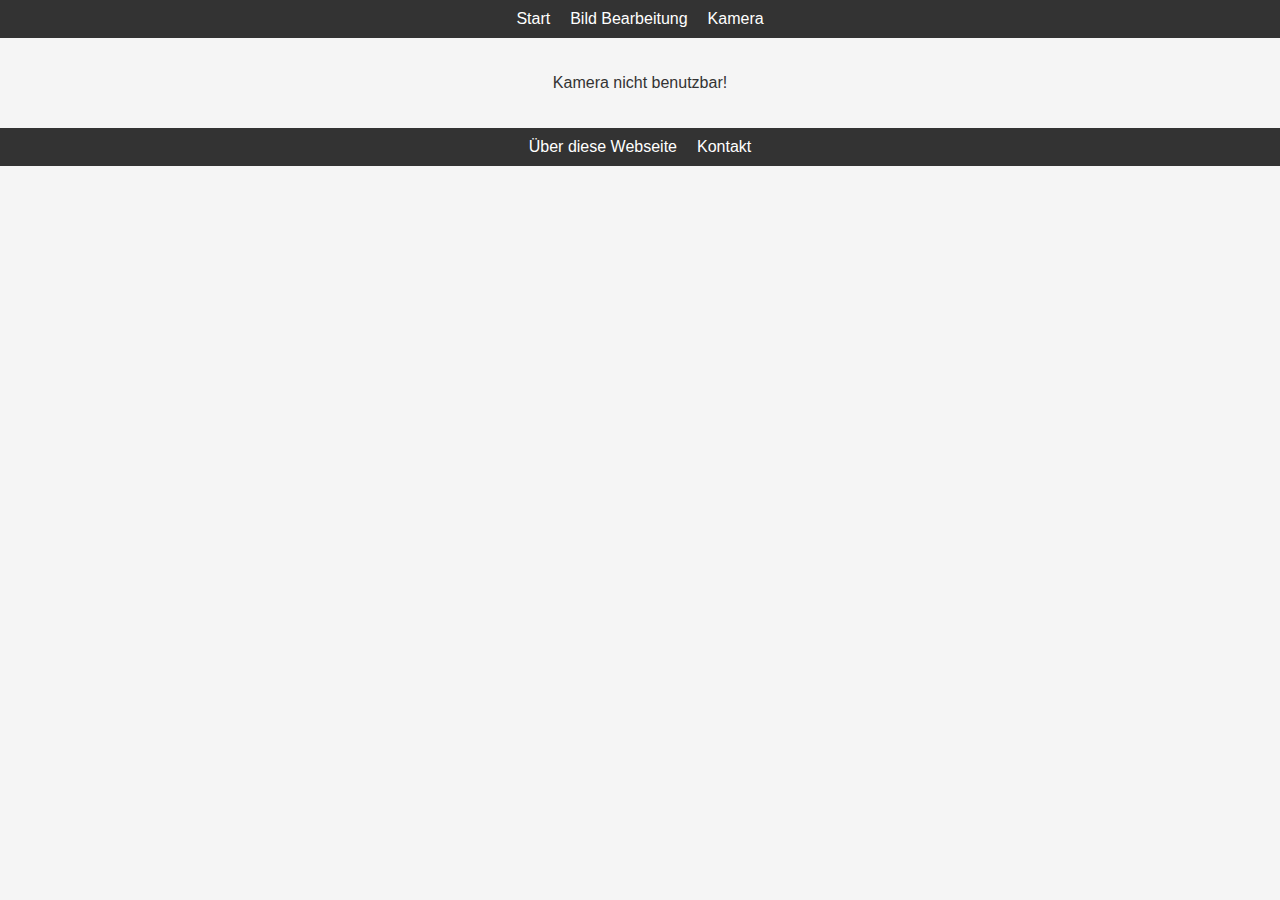
<file: camera.html>
<!DOCTYPE html>
<html lang="en">

<head>
    <meta charset="UTF-8">
    <meta name="viewport" content="width=device-width, initial-scale=1.0">
    <link rel="stylesheet" href="styles_index.css">
    <title>Meine Webseite</title>
</head>

<body>

    <!--Erstellt eine Menüleiste mit einem Dropdown-Menü-->
    <nav>
        <ul>
            <li><a href="index.html">Start</a></li>
            <li class="dropdown">
                <a href="#" class="dropbtn">Bild Bearbeitung</a>
                <div class="dropdown-content">
                    <a href="imageinvert.html">Farben umkehren</a>
                    <a href="imagecomic.html">Comic-Filter S/W</a>
                    <a href="imagecolorfilter.html">Farbfilter</a>
                    <a href="imageframe.html">Rahmen hinzufügen</a>
                </div>
            </li>
            <li><a href="camera.html">Kamera</a></li>
        </ul>
    </nav>

    <!--Ermöglicht es ein Bild aufzunehmen und abzuspeichern-->
    <div id="camera">
        <h2>Kamera</h2>
        <p>Verwenden Sie die Kamera, um Fotos aufzunehmen und zu speichern.</p>
        <video id="video" autoplay muted></video>
        <button id="capture-btn">Bild aufnehmen</button>
        <img id="captured-image" style="display: none;" alt="Captured Image">
        <button id="download-btn" style="display: none;">Bild speichern</button>
    </div>

    <!-- Stellt Funktionen zum Zugriff auf die Kamera bereit-->
    <script src="camera.js"></script>

    <!--Erstellt eine Navigationsleiste am unteren Ende der Internetseite-->
    <ul class="end-navigation">
        <li><a href="about.html">Über diese Webseite</a></li>
        <li><a href="contact.html">Kontakt</a></li>
    </ul>

</body>

</html>
</file>
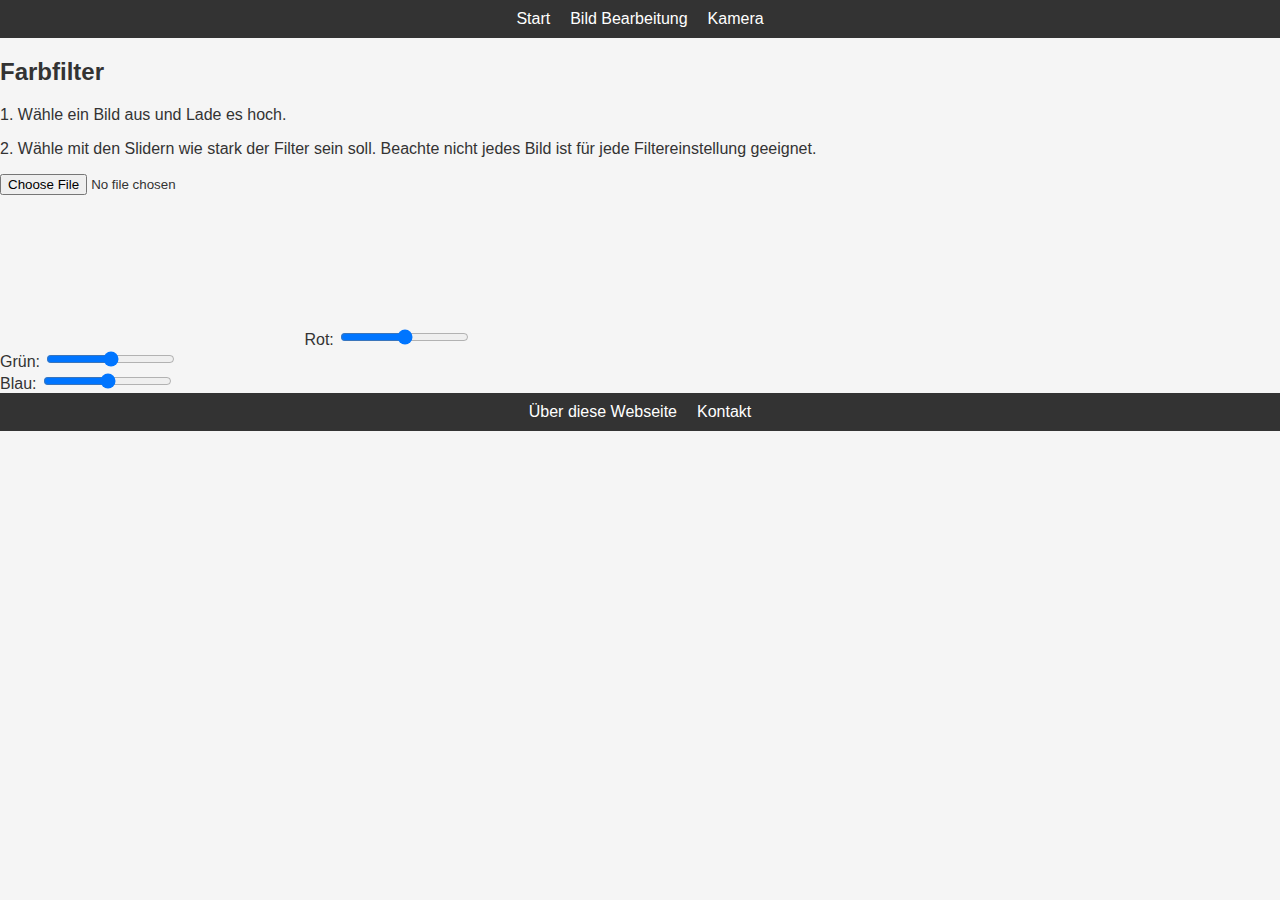
<file: imagecolorfilter.html>
<!DOCTYPE html>
<html lang="en">

<head>
  <meta charset="UTF-8">
  <meta name="viewport" content="width=device-width, initial-scale=1.0">
  <link rel="stylesheet" href="styles_index.css">
  <title>Meine Webseite</title>
</head>


<body>

  <!--Erstellt eine Menüleiste mit einem Dropdown-Menü-->
  <nav>
    <ul>
      <li><a href="index.html">Start</a></li>
      <li class="dropdown">
        <a href="#" class="dropbtn">Bild Bearbeitung</a>
        <div class="dropdown-content">
          <a href="imageinvert.html">Farben umkehren</a>
          <a href="imagecomic.html">Comic-Filter S/W</a>
          <a href="imagecolorfilter.html">Farbfilter</a>
          <a href="imageframe.html">Rahmen hinzufügen</a>
        </div>
      </li>
      <li><a href="camera.html">Kamera</a></li>
    </ul>
  </nav>

  <!-- Einstellungen für Farbfilter, Button und Bild auswahlt.-->
  <div id="image">
    <h2>Farbfilter</h2>

    <p>1. Wähle ein Bild aus und Lade es hoch.</p>
    <p>2. Wähle mit den Slidern wie stark der Filter sein soll. Beachte nicht jedes Bild ist für jede Filtereinstellung geeignet.</p>

    <input type="file" id="imageInput" accept="image/*">
    <img id="canvasOriginal" style="display: none; max-width: 20%; max-height: 20%;">
    <!--<button onclick="processImage()">Farbfilter anwenden</button>-->
    <br>
    <canvas id="canvas"></canvas>

    <label for="redRange">Rot:</label>
    <input type="range" id="redRange" min="0" max="255" value="128">
    <br>
    <label for="greenRange">Grün:</label>
    <input type="range" id="greenRange" min="0" max="255" value="128">
    <br>
    <label for="blueRange">Blau:</label>
    <input type="range" id="blueRange" min="0" max="255" value="128">

  </div>

  <script>
    // Inizialisiere Bild als Canvas und inizialisiere Farbfilter
    function ImageEditor(imageUrl, canvasId) {
      var context = document.getElementById(canvasId).getContext('2d');
      var image = new Image();
      var ready = false;
      var redFilter = 128;
      var greenFilter = 128;
      var blueFilter = 128;

      image.onload = () => {
        document.getElementById(canvasId).width = image.width;
        document.getElementById(canvasId).height = image.height;
        context.drawImage(image, 0, 0);
        ready = true;
      };

      image.src = imageUrl;

      //Wende den Farbfilter an, indem die RGB Pixel des Bildes um die Filterwerte verändert werden.
      this.applyColorFilter = function () {
        if (!ready) {
          setTimeout(() => this.applyColorFilter(), 100);
        } else {
          var image_data = context.getImageData(0, 0, image.width, image.height);
          var pixel = image_data.data;

          for (var i = 0, n = pixel.length; i < n; i += 4) {
            // Wende den Farbfilter an
            pixel[i] = pixel[i] + (redFilter - 128);      // Red
            pixel[i + 1] = pixel[i + 1] + (greenFilter - 128);  // Green
            pixel[i + 2] = pixel[i + 2] + (blueFilter - 128);  // Blue
          }

          context.putImageData(image_data, 0, 0);
        }
      };

      // Setze die Farbfilterwerte basierend auf den Eingabefeldern
      this.setColorFilter = function (red, green, blue) {
        redFilter = red;
        greenFilter = green;
        blueFilter = blue;
      };
    }

    var editor;

    //Liest Bild ein und stellt es dar. 
    document.getElementById('imageInput').addEventListener('change', function (event) {
      var file = event.target.files[0];

      if (file) {
        var reader = new FileReader();

        reader.onload = function (e) {
          var originalImage = document.getElementById('canvasOriginal');
          originalImage.src = e.target.result;
          originalImage.style.display = 'inline';

          editor = new ImageEditor(originalImage.src, 'canvas');
        };

        reader.readAsDataURL(file);
      }
    });

    // Aktualisiere Bild bei Bewegung des Sliders (Rot)
    document.getElementById('redRange').addEventListener('input', function () {
      if (editor) {
        var redValue = parseInt(this.value);
        editor.setColorFilter(redValue, editor.greenFilter, editor.blueFilter);
        editor.applyColorFilter();
      }
    });

    // Aktualisiere Bild bei Bewegung des Sliders (Grün)
    document.getElementById('greenRange').addEventListener('input', function () {
      if (editor) {
        var greenValue = parseInt(this.value);
        editor.setColorFilter(editor.redFilter, greenValue, editor.blueFilter);
        editor.applyColorFilter();
      }
    });

    // Aktualisiere Bild bei Bewegung des Sliders (Blau)
    document.getElementById('blueRange').addEventListener('input', function () {
      if (editor) {
        var blueValue = parseInt(this.value);
        editor.setColorFilter(editor.redFilter, editor.greenFilter, blueValue);
        editor.applyColorFilter();
      }
    });

    //Berechne das Bild. 
    function processImage() {
      if (editor) {
        editor.applyColorFilter();
      }
    }
  </script>

<!--Erstellt eine Navigationsleiste am unteren Ende der Internetseite-->
  <ul class="end-navigation">
    <li><a href="about.html">Über diese Webseite</a></li>
    <li><a href="contact.html">Kontakt</a></li>
  </ul>

</body>

</html>
</file>
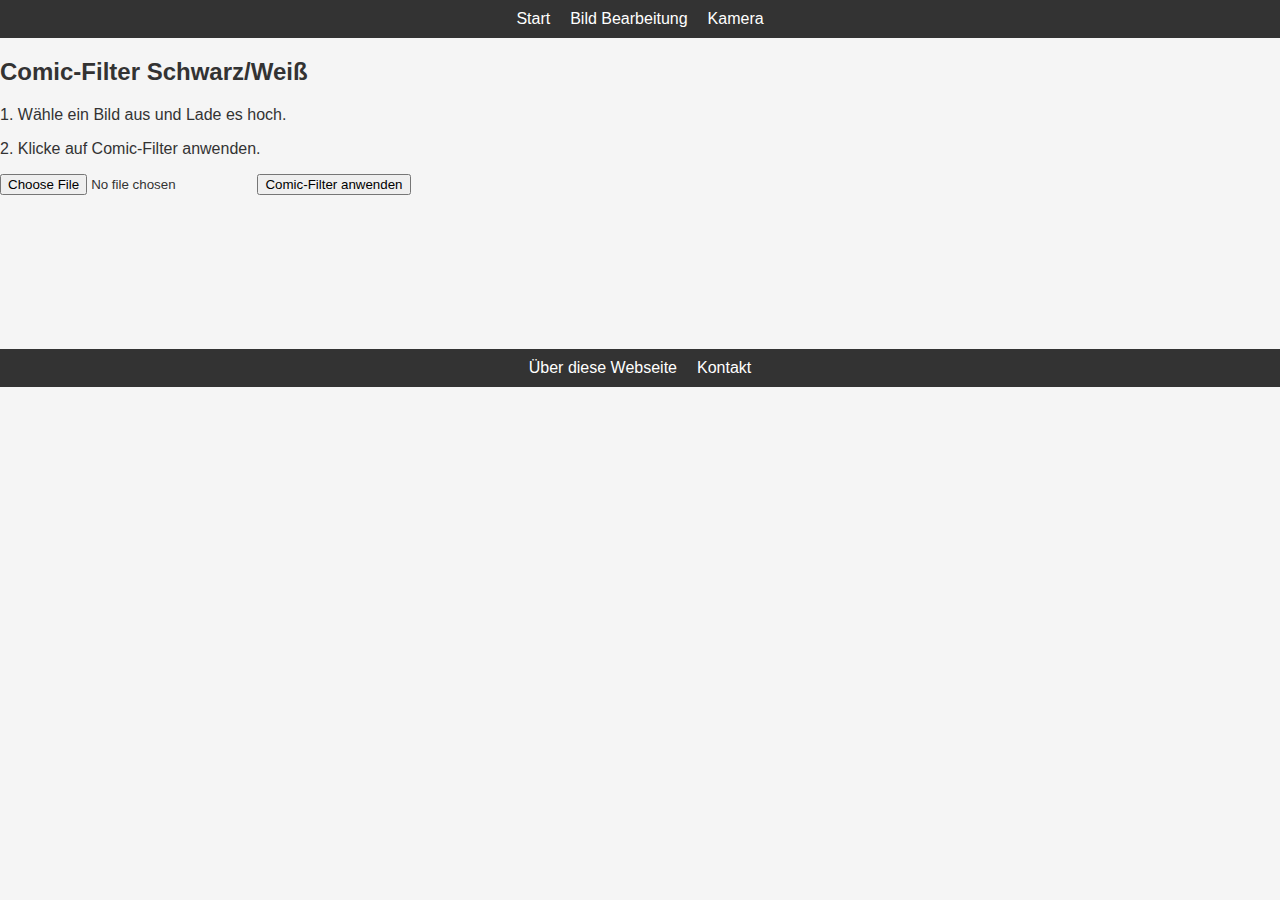
<file: imagecomic.html>
<!DOCTYPE html>
<html lang="en">

<head>
  <meta charset="UTF-8">
  <meta name="viewport" content="width=device-width, initial-scale=1.0">
  <link rel="stylesheet" href="styles_index.css">
  <title>Meine Webseite</title>
</head>

<body>

  <!--Erstellt eine Menüleiste mit einem Dropdown-Menü-->
  <nav>
    <ul>
      <li><a href="index.html">Start</a></li>
      <li class="dropdown">
        <a href="#" class="dropbtn">Bild Bearbeitung</a>
        <div class="dropdown-content">
          <a href="imageinvert.html">Farben umkehren</a>
          <a href="imagecomic.html">Comic-Filter S/W</a>
          <a href="imagecolorfilter.html">Farbfilter</a>
          <a href="imageframe.html">Rahmen hinzufügen</a>
        </div>
      </li>
      <li><a href="camera.html">Kamera</a></li>
    </ul>
  </nav>

  <!--Ermöglicht das Bild in ein Schawarz/Weiß Bild im Comic-Stil umzuwandeln.-->
  <div id="image">
    <h2>Comic-Filter Schwarz/Weiß</h2>

    <p>1. Wähle ein Bild aus und Lade es hoch.</p>
    <p>2. Klicke auf Comic-Filter anwenden.</p>

    <input type="file" id="imageInput" accept="image/*">
    <img id="canvasOriginal" style="display: none; max-width: 20%; max-height: 20%;">
    <button onclick="processImage()">Comic-Filter anwenden</button>
    <br>
    <canvas id="canvas"></canvas>

  </div>

  <script>
    // Inizialisiere Bild als Canvas und inizialisiere Farbfilter
    function ImageEditor(imageUrl, canvasId) {
      var context = document.getElementById(canvasId).getContext('2d');
      var image = new Image();
      var ready = false;

      image.onload = () => {
        document.getElementById(canvasId).width = image.width;
        document.getElementById(canvasId).height = image.height;
        context.drawImage(image, 0, 0);
        ready = true;
      };

      image.src = imageUrl;

      //Wende den Farbfilter an, indem die RGB Pixel des Bildes verändert werden, wenn die Durchschnittsfarbe kleiner 128 ist wird das Pixel Schwarz sonst Weiß
      this.applyComicFilter = function () {
        if (!ready) {
          setTimeout(() => this.applyComicFilter(), 100);
        } else {
          var image_data = context.getImageData(0, 0, image.width, image.height);
          var pixel = image_data.data;

          for (var i = 0, n = pixel.length; i < n; i += 4) {
            // Convert to grayscale
            var avg = (pixel[i] + pixel[i + 1] + pixel[i + 2]) / 3;

            // Apply comic filter
            pixel[i] = avg < 128 ? 0 : 255;      // Red
            pixel[i + 1] = avg < 128 ? 0 : 255;  // Green
            pixel[i + 2] = avg < 128 ? 0 : 255;  // Blue
          }

          context.putImageData(image_data, 0, 0);
        }
      };
    }

    var editor;

    //Ließt das Bild ein und stellt es dar.
    document.getElementById('imageInput').addEventListener('change', function (event) {
      var file = event.target.files[0];

      if (file) {
        var reader = new FileReader();

        reader.onload = function (e) {
          var originalImage = document.getElementById('canvasOriginal');
          originalImage.src = e.target.result;
          originalImage.style.display = 'inline';

          editor = new ImageEditor(originalImage.src, 'canvas');
        };

        reader.readAsDataURL(file);
      }
    });

    //Berechnet das bearbeitet Bild
    function processImage() {
      if (editor) {
        editor.applyComicFilter();
      }
    }
  </script>
  
  <!--Erstellt eine Navigationsleiste am unteren Ende der Internetseite-->
  <ul class="end-navigation">
    <li><a href="about.html">Über diese Webseite</a></li>
    <li><a href="contact.html">Kontakt</a></li>
  </ul>

</body>

</html>
</file>
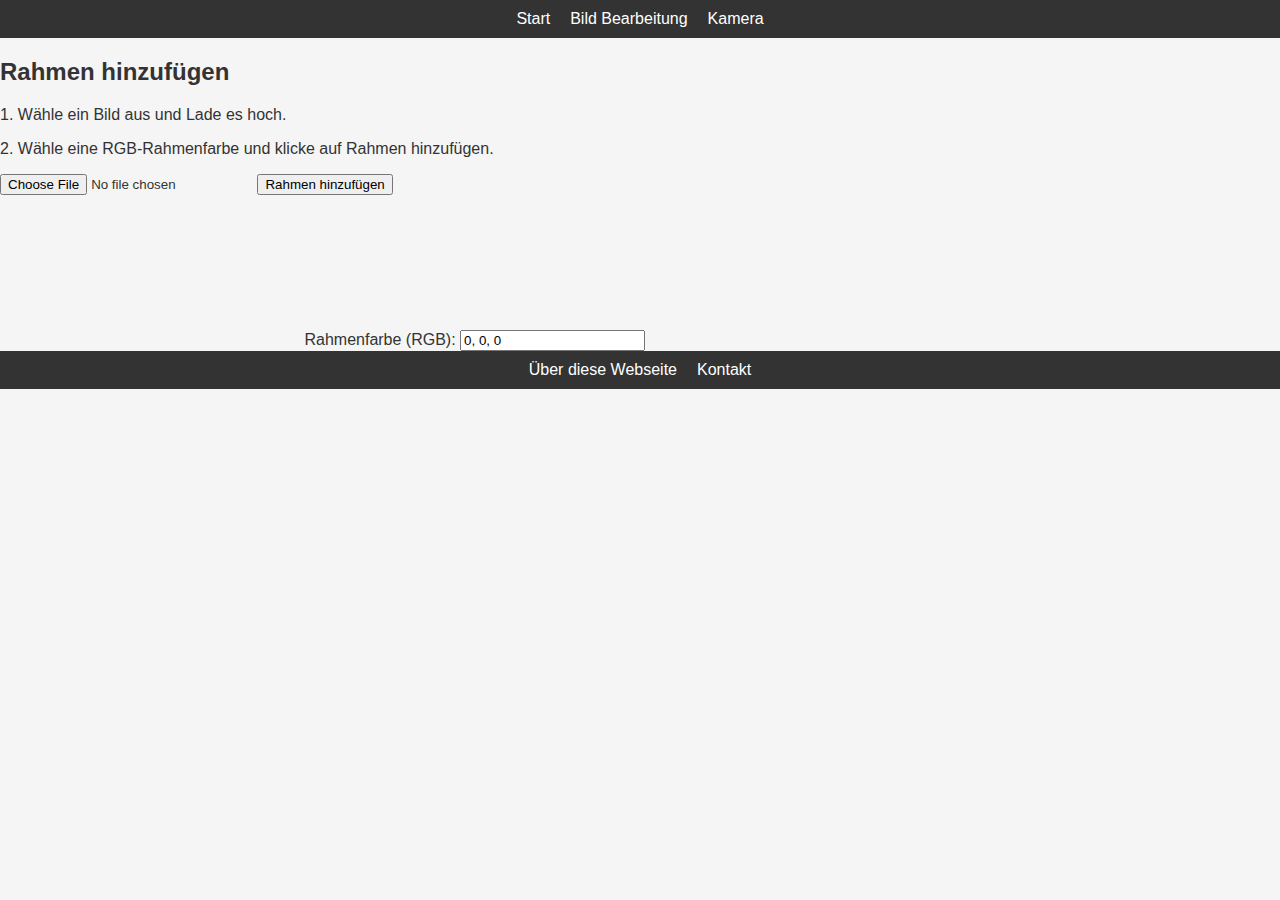
<file: imageframe.html>
<!DOCTYPE html>
<html lang="en">

<head>
  <meta charset="UTF-8">
  <meta name="viewport" content="width=device-width, initial-scale=1.0">
  <link rel="stylesheet" href="styles_index.css">
  <title>Meine Webseite</title>
</head>


<body>

  <!--Erstellt eine Menüleiste mit einem Dropdown-Menü-->
  <nav>
    <ul>
      <li><a href="index.html">Start</a></li>
      <li class="dropdown">
        <a href="#" class="dropbtn">Bild Bearbeitung</a>
        <div class="dropdown-content">
          <a href="imageinvert.html">Farben umkehren</a>
          <a href="imagecomic.html">Comic-Filter S/W</a>
          <a href="imagecolorfilter.html">Farbfilter</a>
          <a href="imageframe.html">Rahmen hinzufügen</a>
        </div>
      </li>
      <li><a href="camera.html">Kamera</a></li>
    </ul>
  </nav>

  <!--Einstellungen für Bilderrahmen Farbe und Bildauswahl.-->
  <div id="image">
    <h2>Rahmen hinzufügen</h2>

    <p>1. Wähle ein Bild aus und Lade es hoch.</p>
    <p>2. Wähle eine RGB-Rahmenfarbe und klicke auf Rahmen hinzufügen.</p>

    <input type="file" id="imageInput" accept="image/*">
    <img id="canvasOriginal" style="display: none; max-width: 20%; max-height: 20%;">
    <button onclick="processImage()">Rahmen hinzufügen</button>
    <br>
    <canvas id="canvas"></canvas>

    <label for="frameColor">Rahmenfarbe (RGB):</label>
    <input type="text" id="frameColor" value="0, 0, 0">

  </div>

  <script>
    // Inizialisiere Bild als Canvas und inizialisiere Farbfilter
    function ImageEditor(imageUrl, canvasId) {
      var context = document.getElementById(canvasId).getContext('2d');
      var image = new Image();
      var ready = false;

      image.onload = () => {
        document.getElementById(canvasId).width = image.width;
        document.getElementById(canvasId).height = image.height;
        context.drawImage(image, 0, 0);
        ready = true;
      };

      image.src = imageUrl;

      // Fügt auf Basis der angegebenen Farbe einen  Rahmen der Größe der Größe 20 Pixel. fillRect füllt ein Rechteck bereich des Bildes mit der Angegebenen Farbe.
      this.addFrame = function (frameColor) {
        if (!ready) {
          setTimeout(() => this.addFrame(frameColor), 100);
        } else {
          var frameWidth = 20;

          // Rahmenfarbe parsen
          var rgbValues = frameColor.split(',').map(function (value) {
            return parseInt(value.trim());
          });

          // Rahmen oben
          context.fillStyle = `rgb(${rgbValues[0]}, ${rgbValues[1]}, ${rgbValues[2]})`;
          context.fillRect(0, 0, image.width, frameWidth);

          // Rahmen unten
          context.fillRect(0, image.height - frameWidth, image.width, frameWidth);

          // Rahmen links
          context.fillRect(0, frameWidth, frameWidth, image.height - 2 * frameWidth);

          // Rahmen rechts
          context.fillRect(image.width - frameWidth, frameWidth, frameWidth, image.height - 2 * frameWidth);
        }
      };
    }

    var editor;

    //Liest Bild ein und stellt es dar. 
    document.getElementById('imageInput').addEventListener('change', function (event) {
      var file = event.target.files[0];

      if (file) {
        var reader = new FileReader();

        reader.onload = function (e) {
          var originalImage = document.getElementById('canvasOriginal');
          originalImage.src = e.target.result;
          originalImage.style.display = 'inline';

          editor = new ImageEditor(originalImage.src, 'canvas');
        };

        reader.readAsDataURL(file);
      }
    });

    //Berechne das Bild.
    function processImage() {
      if (editor) {
        var frameColor = document.getElementById('frameColor').value;
        editor.addFrame(frameColor);
      }
    }
  </script>

  <!--Erstellt eine Navigationsleiste am unteren Ende der Internetseite-->
  <ul class="end-navigation">
    <li><a href="about.html">Über diese Webseite</a></li>
    <li><a href="contact.html">Kontakt</a></li>
  </ul>

</body>

</html>
</file>
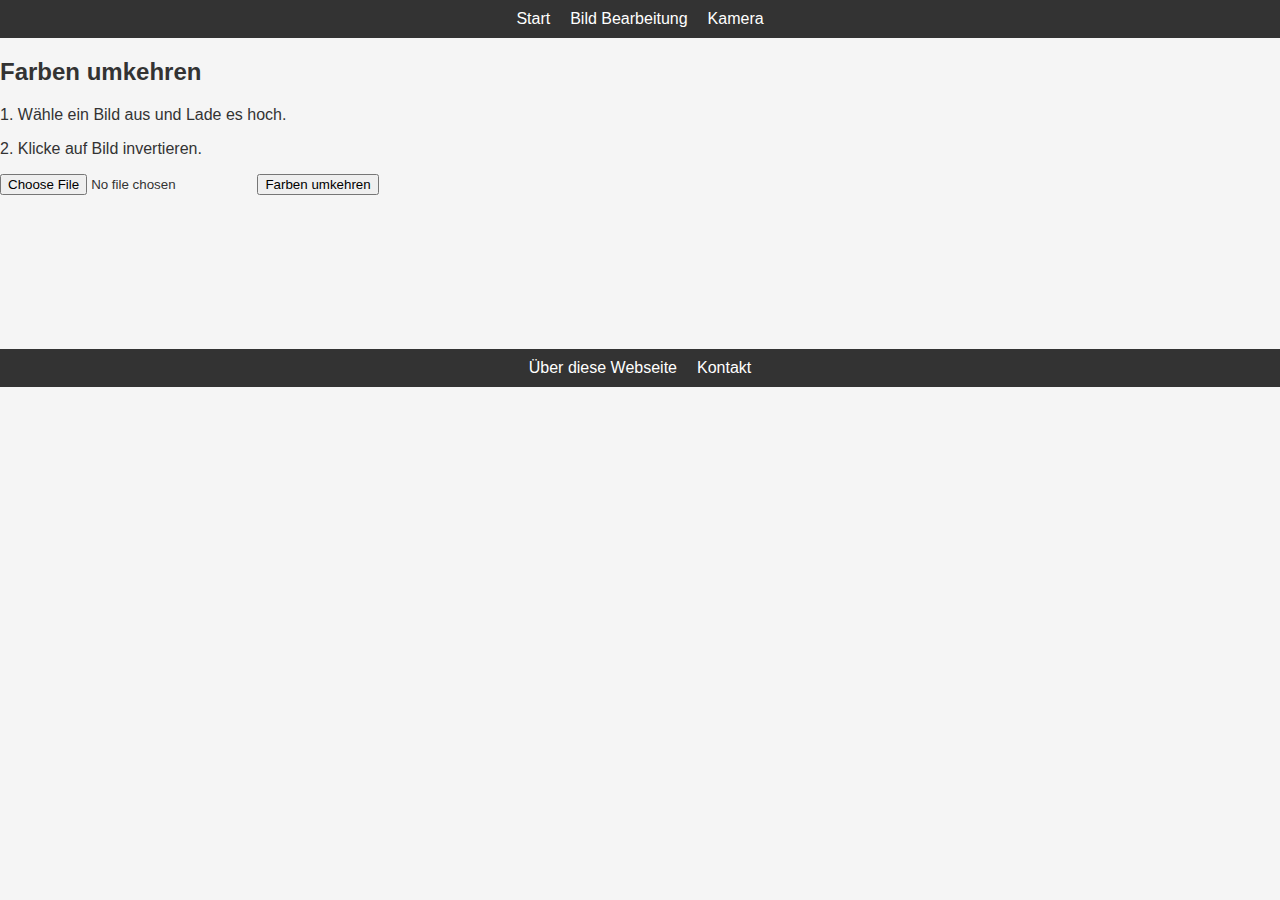
<file: imageinvert.html>
<!DOCTYPE html>
<html lang="en">

<head>
  <meta charset="UTF-8">
  <meta name="viewport" content="width=device-width, initial-scale=1.0">
  <link rel="stylesheet" href="styles_index.css">
  <title>Meine Webseite</title>
</head>

<body>

  <!--Erstellt eine Menüleiste mit einem Dropdown-Menü-->
  <nav>
    <ul>
      <li><a href="index.html">Start</a></li>
      <li class="dropdown">
        <a href="#" class="dropbtn">Bild Bearbeitung</a>
        <div class="dropdown-content">
          <a href="imageinvert.html">Farben umkehren</a>
          <a href="imagecomic.html">Comic-Filter S/W</a>
          <a href="imagecolorfilter.html">Farbfilter</a>
          <a href="imageframe.html">Rahmen hinzufügen</a>
        </div>
      </li>
      <li><a href="camera.html">Kamera</a></li>
    </ul>
  </nav>

  <!--Button und Bild auswahlt.-->
  <div id="image">
    <h2>Farben umkehren</h2>

    <p>1. Wähle ein Bild aus und Lade es hoch.</p>
    <p>2. Klicke auf Bild invertieren.</p>

    <input type="file" id="imageInput" accept="image/*">
    <img id="canvasOriginal" style="display: none; max-width: 20%; max-height: 20%;">
    <button onclick="processImage()">Farben umkehren</button>
    <br>
    <canvas id="canvas"></canvas>

  </div>

  <script>
    // Inizialisiere Bild als Canvas und inizialisiere Farbfilter
    function ImageEditor(imageUrl, canvasId) {
      var context = document.getElementById(canvasId).getContext('2d');
      var image = new Image();
      var ready = false;

      image.onload = () => {
        document.getElementById(canvasId).width = image.width;
        document.getElementById(canvasId).height = image.height;
        context.drawImage(image, 0, 0);
        ready = true;
      };

      image.src = imageUrl;

      //Invertiere die Farben des Bildes
      this.invert = function () {
        if (!ready) {
          setTimeout(function () {
            this.invert();
          }.bind(this), 100);
        } else {
          var image_data = context.getImageData(0, 0, image.width, image.height);
          var pixel = image_data.data;

          for (var i = 0, n = pixel.length; i < n; i += 4) {
            pixel[i] = 255 - pixel[i];
            pixel[i + 1] = 255 - pixel[i + 1];
            pixel[i + 2] = 255 - pixel[i + 2];
          }

          context.putImageData(image_data, 0, 0);
        }
      };
    }

    var editor;

    //Liest Bild ein und stellt es dar. 
    document.getElementById('imageInput').addEventListener('change', function (event) {
      var file = event.target.files[0];

      if (file) {
        var reader = new FileReader();

        reader.onload = function (e) {
          var originalImage = document.getElementById('canvasOriginal');
          originalImage.src = e.target.result;
          originalImage.style.display = 'inline';

          editor = new ImageEditor(originalImage.src, 'canvas');
        };

        reader.readAsDataURL(file);
      }
    });

    //Berechne das Bild. 
    function processImage() {
      if (editor) {
        editor.invert();
      }
    }
  </script>

  <!--Erstellt eine Navigationsleiste am unteren Ende der Internetseite-->
  <ul class="end-navigation">
    <li><a href="about.html">Über diese Webseite</a></li>
    <li><a href="contact.html">Kontakt</a></li>
  </ul>

</body>

</html>
</file>
<file: styles_index.css>
/*Stil des Body Blocks*/
body {
    font-family: 'Roboto', sans-serif;
    color: #333;
    margin: 0;
    padding: 0;
    box-sizing: border-box;
    background-color: #f5f5f5;
}

/*Stil der Navigationsleiste am unteren Rand der Website*/
.end-navigation {
    list-style-type: none;
    margin: 0;
    padding: 0;
    display: flex;
    justify-content: center;
    background-color: #333;
    color: white;
    text-align: center;
    padding: 10px;
}

.end-navigation li {
    margin: 0 10px;
    display: inline;
}

.end-navigation a {
    text-decoration: none;
    color: #fff;
    transition: color 0.3s ease-in-out;
}

.end-navigation a:hover {
    color: #ecf0f1;
}


/*Stil der Navigationsleiste oberen Rand der Website*/
nav {
    background-color: #333;
    color: white;
    text-align: center;
    padding: 10px;
}

nav ul {
    list-style-type: none;
    margin: 0;
    padding: 0;
    display: flex;
    justify-content: center;
}

nav li {
    margin: 0 10px;
    display: inline;
}

nav a {
    text-decoration: none;
    color: #fff;
    transition: color 0.3s ease-in-out;
}

nav a:hover {
    color: #ecf0f1;
}

/*Kamera Stil*/
#camera {
    text-align: center;
    padding: 20px;
}

#camera-container {
    display: flex;
    flex-direction: column;
    align-items: center;
}

/*Video Stil*/
#video {
    width: 100%;
    height: auto;
}

/*Bild aufnehmen Stil*/
#captured-image {
    width: 100%;
    height: 100%;
    object-fit: cover;
    display: none;
}

#capture-btn,
#download-btn {
    margin-top: 10px;
}

/*Header Stil*/
header {
    background-color: #3498db;
    padding: 20px;
    color: #fff;
    text-align: center;
}

/*Section Stil*/
section {
    margin: 20px;
    padding: 20px;
    background-color: #fff;
    box-shadow: 0 2px 4px rgba(0, 0, 0, 0.1);
    opacity: 0;
    animation: fadeIn 1s ease-in-out forwards;
}

/*Animation*/
@keyframes fadeIn {
    from {
        opacity: 0;
    }
    to {
        opacity: 1;
    }
}

footer {
    margin-top: 20px;
    text-align: center;
}

/*Bilder*/
img {
    border: 1px solid #ddd;
    transition: transform 0.3s ease-in-out;
}

img:hover {
    transform: scale(1.1);
}

/*Maximale Bilschrimbreite Einstellung*/
@media only screen and (max-width: 600px) {
    header, nav, section, footer {
        margin: 10px;
        padding: 10px;
    }
}

/* Dropdown Button */
.dropdown {
    display: inline-block;
}

/* Dropdown Inhalte*/
.dropdown-content {
    display: none;
    position: absolute;
    background-color: #f9f9f9;
    min-width: 160px;
    box-shadow: 0 8px 16px 0 rgba(0,0,0,0.2);
    z-index: 1;
}

/* Links im Dropdown-Menü */
.dropdown-content a {
    color: black;
    padding: 12px 16px;
    text-decoration: none;
    display: block;
}

/* Wechsle Farbe bei hovern */
.dropdown-content a:hover {
    background-color: #f1f1f1;
}

/* Zeige Dropdown Menü beim hovern */
.dropdown:hover .dropdown-content {
    display: block;
}
</file>
